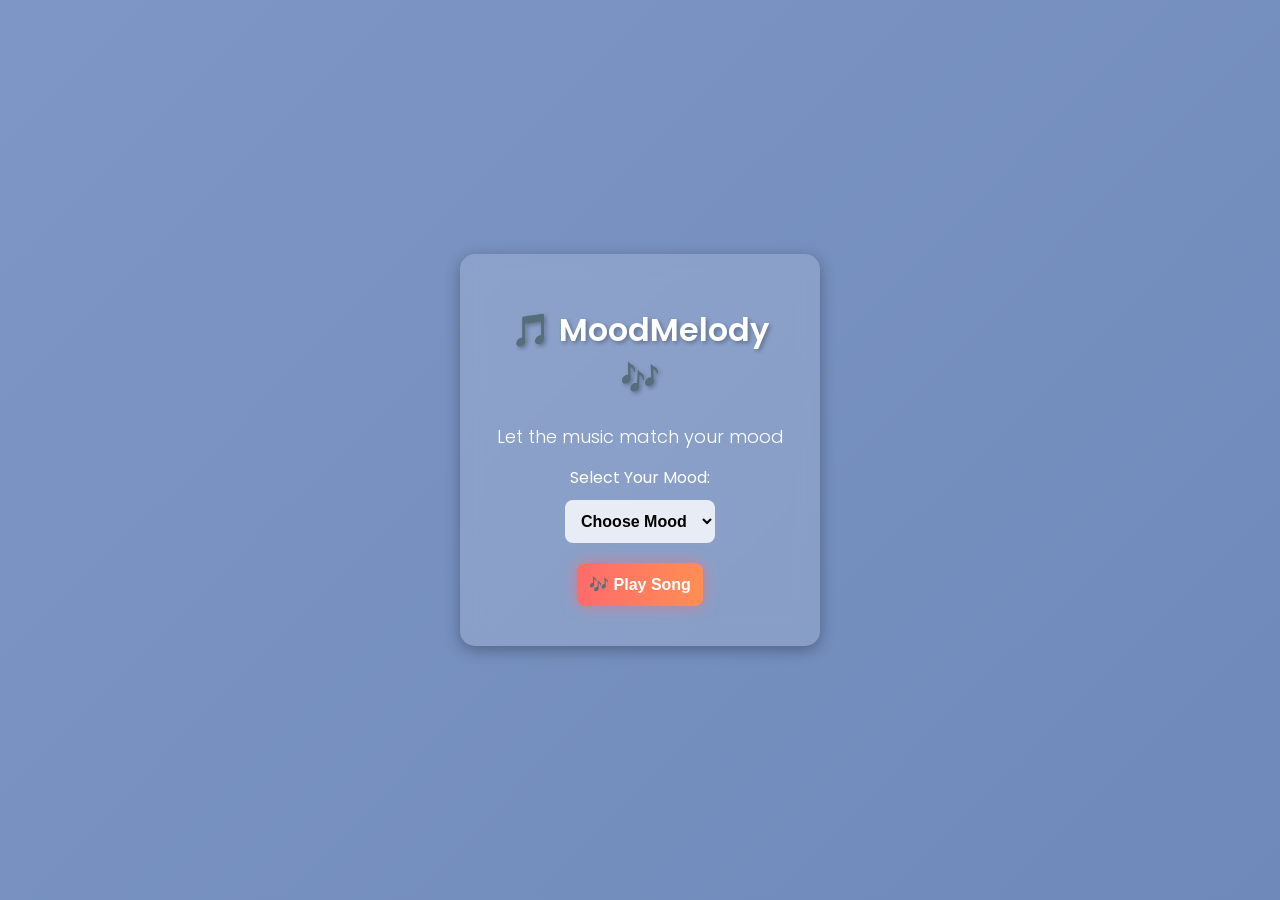
<file: templates/song.html>
<!DOCTYPE html>
<html lang="en">
<head>
    <meta charset="UTF-8" />
    <meta name="viewport" content="width=device-width, initial-scale=1.0" />
    <title>MoodMelody - Mood-Based Music</title>
    <link rel="stylesheet" href="/static/song.css" />
</head>
<body>
    <div class="container">
        <h1>🎵 MoodMelody 🎶</h1>
        <p class="subtitle">Let the music match your mood</p>
        <label for="mood">Select Your Mood:</label>
        <select id="mood">
            <option value="" disabled selected>Choose Mood</option>
            <option value="happy">Happy 😊</option>
            <option value="love">Love ❤️</option>
            <option value="romantic">Romantic 💕</option>
            <option value="sad">Sad 😢</option>
            <option value="energetic">Energetic 🔥</option>
            <option value="relaxed">Relaxed 🌿</option>
            <option value="tired">Tired 😫</option>
        </select>
        <button onclick="playMusic()">🎶 Play Song</button>
        <div id="song-link" style="display: none;">
            <p>Click below to listen:</p>
            <a id="spotify-link" href="#" target="_blank">🎵 Open Song</a>
        </div>
    </div>
    <script src="/static/song.js"></script>
</body>
</html>
</file>
<file: static/song.css>
@import url('https://fonts.googleapis.com/css2?family=Poppins:wght@300;400;600&display=swap');

body {
    font-family: 'Poppins', sans-serif;
    text-align: center;
    background: linear-gradient(-45deg, #ff758c, #ff7eb3, #6a85b6, #7d96c5);
    background-size: 400% 400%;
    animation: gradientBG 10s ease infinite;
    color: white;
    margin: 0;
    padding: 0;
    display: flex;
    flex-direction: column;
    align-items: center;
    justify-content: center;
    height: 100vh;
}

@keyframes gradientBG {
    0% { background-position: 0% 50%; }
    50% { background-position: 100% 50%; }
    100% { background-position: 0% 50%; }
}

.container {
    background: rgba(255, 255, 255, 0.15);
    padding: 30px;
    border-radius: 15px;
    box-shadow: 0px 4px 15px rgba(0, 0, 0, 0.3);
    backdrop-filter: blur(10px);
    width: 300px;
    transition: transform 0.3s ease-in-out;
}

.container:hover {
    transform: scale(1.05);
}

.subtitle {
    font-size: 18px;
    font-weight: 300;
    margin-bottom: 15px;
}

h1 {
    font-size: 32px;
    font-weight: 600;
    text-shadow: 2px 2px 4px rgba(0, 0, 0, 0.3);
}

select, button {
    padding: 12px;
    margin: 10px;
    font-size: 16px;
    border-radius: 8px;
    border: none;
    font-weight: bold;
    cursor: pointer;
    transition: 0.3s;
    outline: none;
}

select {
    background: rgba(255, 255, 255, 0.8);
    color: black;
}

select:hover {
    background: rgba(255, 255, 255, 1);
}

button {
    background: linear-gradient(90deg, #ff6b6b, #ff8e53);
    color: white;
    box-shadow: 0px 0px 15px rgba(255, 107, 107, 0.6);
}

button:hover {
    background: linear-gradient(90deg, #ff8e53, #ff6b6b);
    transform: scale(1.05);
    box-shadow: 0px 0px 20px rgba(255, 107, 107, 1);
}

#song-link {
    display: none;
    margin-top: 20px;
    padding: 15px;
    border-radius: 10px;
    background: rgba(255, 255, 255, 0.2);
}

#spotify-link {
    font-size: 18px;
    font-weight: bold;
    color: #FFD700;
    text-decoration: none;
    transition: 0.3s;
}

#spotify-link:hover {
    color: #FFA500;
    text-decoration: underline;
}

.hidden {
    display: none;
}

.abir {
    position: absolute;
    width: 10px;
    height: 10px;
    border-radius: 50%;
    pointer-events: none;
    animation: abirExplode 1s ease-out forwards;
}

@keyframes abirExplode {
    0% {
        opacity: 1;
        transform: translate(0, 0) scale(1);
    }
    100% {
        opacity: 0;
        transform: translate(calc(50px * var(--x)), calc(50px * var(--y))) scale(0);
    }
}
</file>
